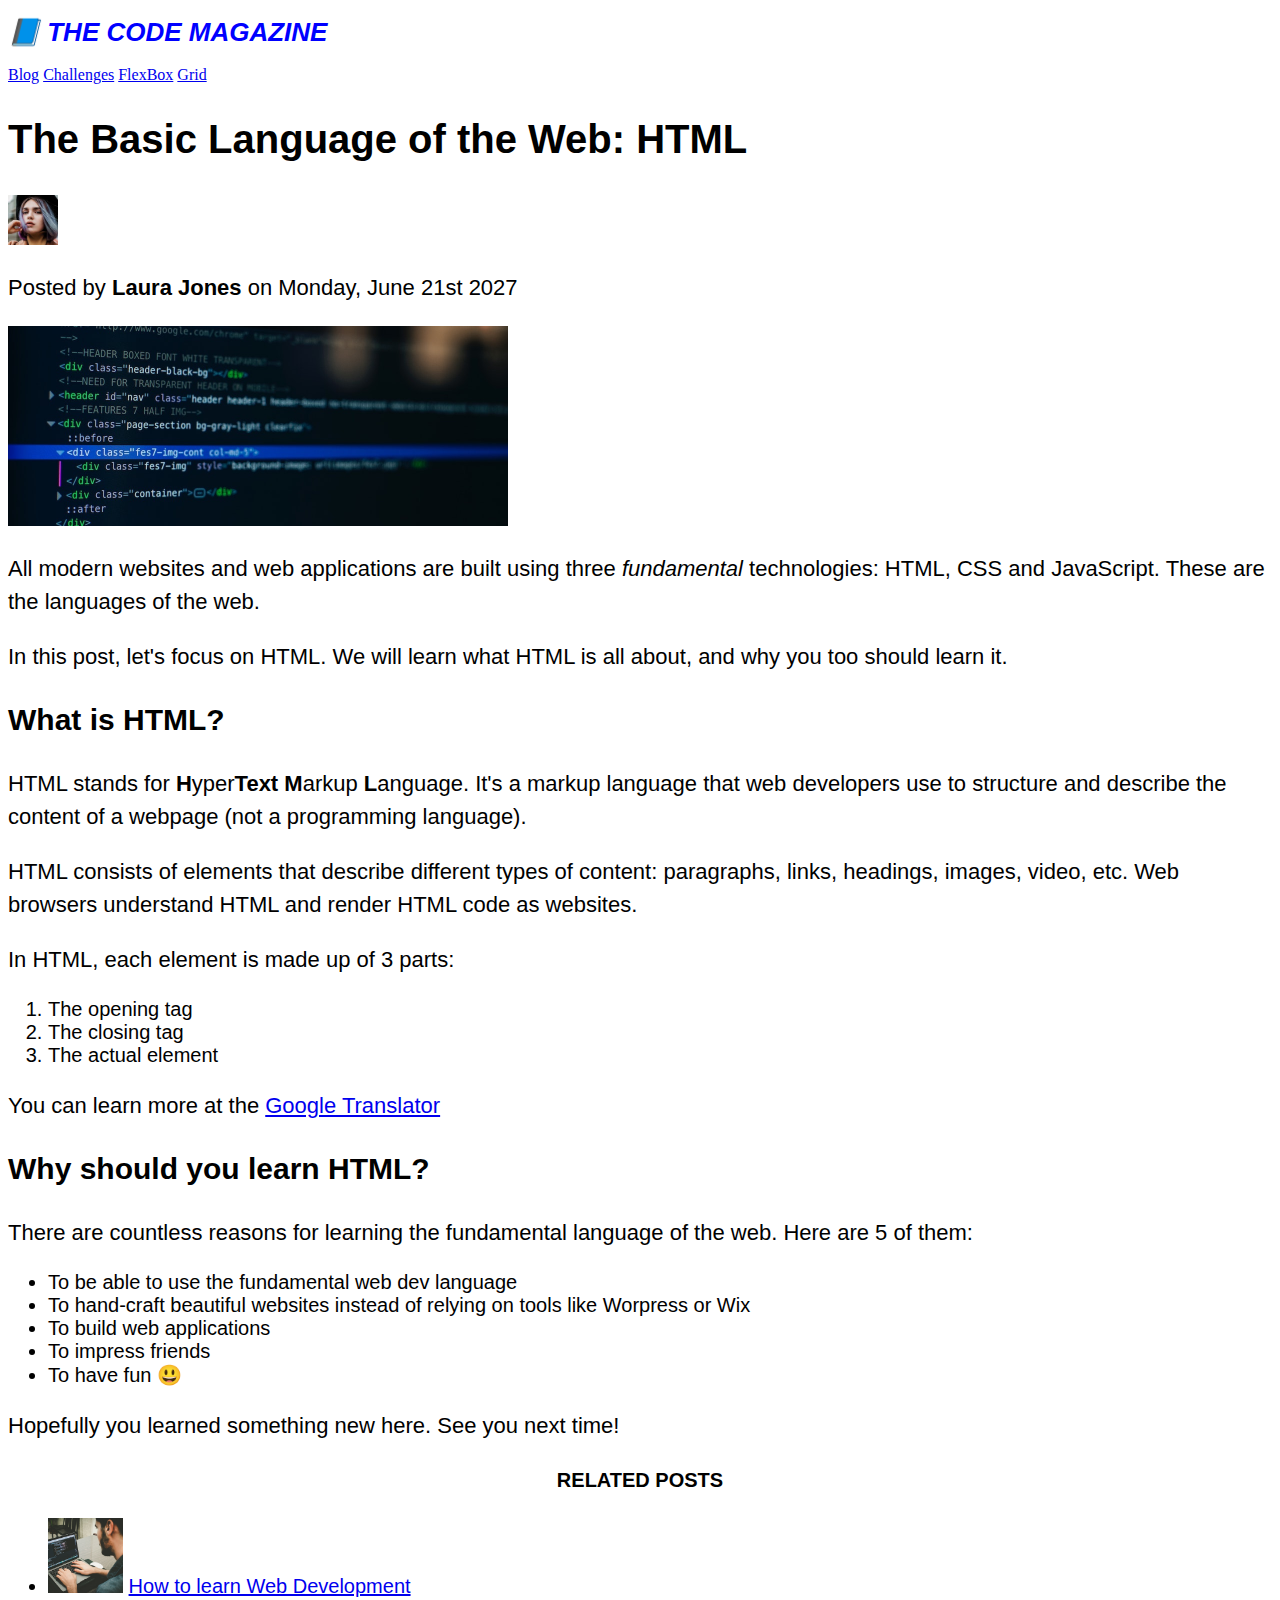
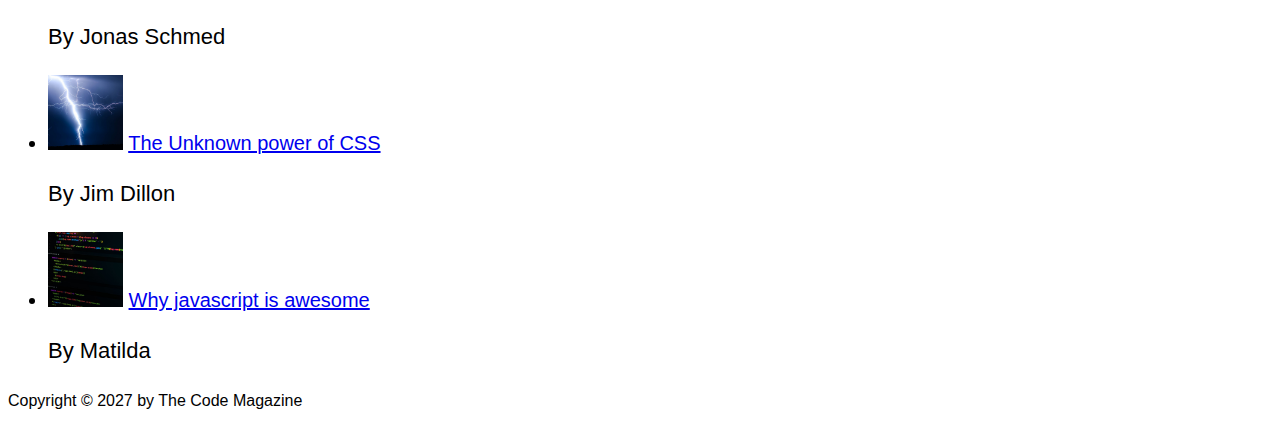
<file: index.html>
<!DOCTYPE html>
<html lang="en">
<head>
    <meta charset="UTF-8">
    <meta name="viewport"
          content="width=device-width, user-scalable=no, initial-scale=1.0, maximum-scale=1.0, minimum-scale=1.0">
    <meta http-equiv="X-UA-Compatible" content="ie=edge">
    <link href="style.css" rel="stylesheet"></link>

    <title>The Basic language of the web: HTML</title>
</head>
<body>
    <header>
        <h1>📘 The Code Magazine</h1>
        <nav>
            <a href="./blog.html" target="_blank">Blog</a>
            <a href="#">Challenges</a>
            <a href="#">FlexBox</a>
            <a href="#">Grid</a>
        </nav>
    </header>

    <article>
        <header>
            <h2>The Basic Language of the Web: HTML</h2>
            <img src="img/laura-jones.jpg" alt="laura jones image" width="50px" height="50px">
            <p>Posted by <strong>Laura Jones</strong> on Monday, June 21st 2027</p>
            <img src="img/post-img.jpg" alt="some random image" width="500px" height="200px">
        </header>
        <p>All modern websites and web applications are built using three <em>fundamental</em> technologies: HTML, CSS
            and
            JavaScript.
            These are the languages of the web.</p>
        <p>In this post, let's focus on HTML. We will learn what HTML is all about, and why you too should learn it.</p>
        <h3>What is HTML?</h3>
        <p>HTML stands for <strong>H</strong>yper<strong>Text</strong> <strong>M</strong>arkup <strong>L</strong>anguage.
            It's a
            markup language
            that web developers use to structure and describe
            the content of a webpage (not a programming language).</p>
        <p>HTML consists of elements that describe different types of content: paragraphs, links, headings, images,
            video,
            etc.
            Web browsers understand HTML and render HTML code as websites.</p>

        <p>In HTML, each element is made up of 3 parts:</p>
        <ol>
            <li>The opening tag</li>
            <li>The closing tag</li>
            <li>The actual element</li>
        </ol>
        <p>You can learn more at the
            <a href="https://translate.google.com/" target="_blank">Google Translator</a>
        </p>
        <h3>Why should you learn HTML?</h3>

        <p>There are countless reasons for learning the fundamental language of the web. Here are 5 of them:</p>

        <ul>
            <li>To be able to use the fundamental web dev language</li>
            <li>To hand-craft beautiful websites instead of relying on tools like Worpress or Wix</li>
            <li>To build web applications</li>
            <li>To impress friends</li>
            <li>To have fun 😃</li>
        </ul>
        <p>Hopefully you learned something new here. See you next time!</p>

    </article>
    <aside>
        <h4>Related posts</h4>
        <ul>
            <li>
                <img src="./img/related-1.jpg" alt="related post1" width="75px" height="75px">
                <a href="#">How to learn Web Development</a>
                <p>By Jonas Schmed</p>
            </li>
            <li>
                <img src="./img/related-2.jpg" alt="related post2" width="75px" height="75px">
                <a href="#">The Unknown power of CSS</a>
                <p>By Jim Dillon</p>
            </li>
            <li>
                <img src="./img/related-3.jpg" alt="related post3" width="75px" height="75px">
                <a href="#">Why javascript is awesome</a>
                <p>By Matilda</p>
            </li>
        </ul>
    </aside>
    <footer>
        <p>
            Copyright &copy 2027 by The Code Magazine
        </p>
    </footer>
</body>
</html>
</file>
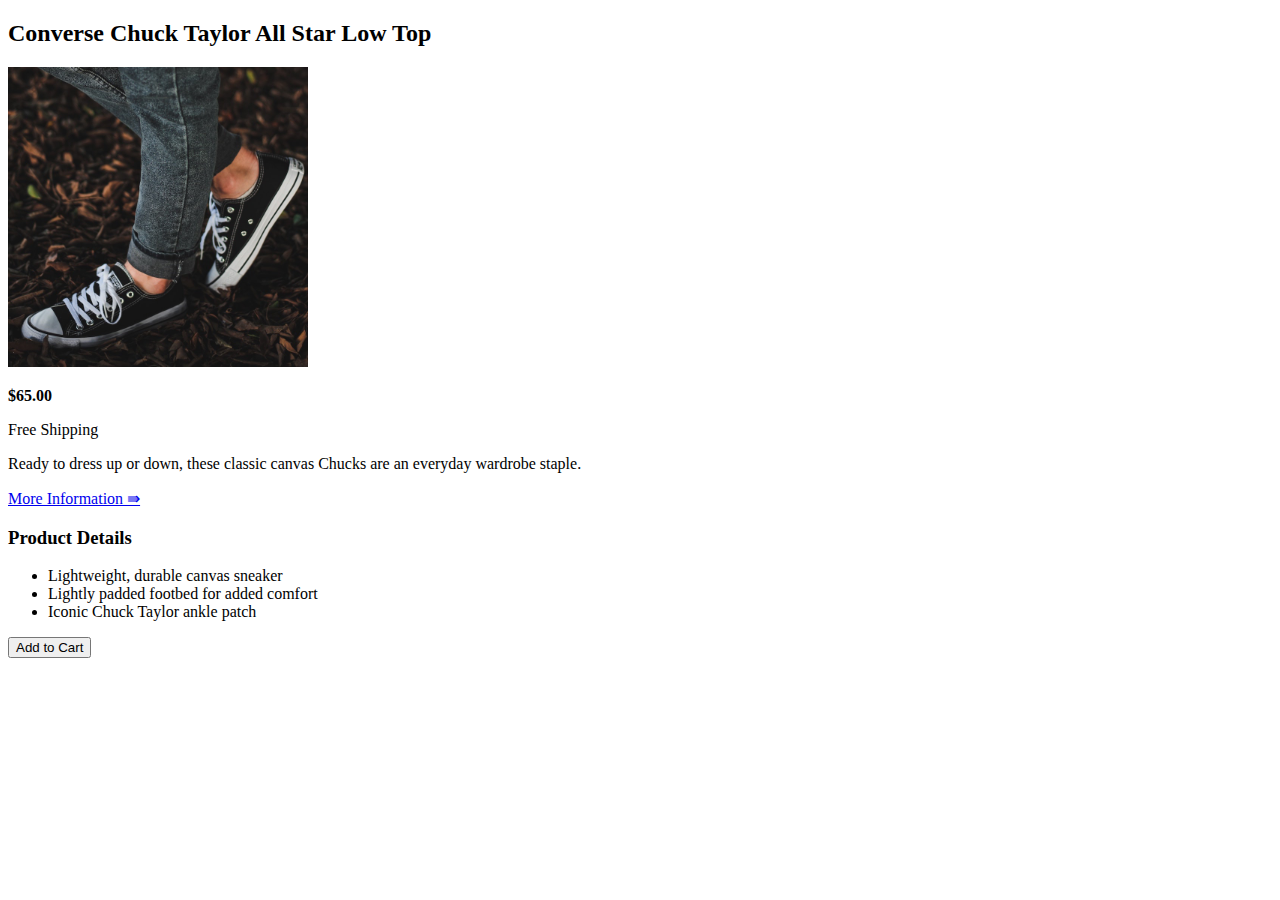
<file: challenge/index.html>
<!DOCTYPE html>
<html lang="en">
<head>
    <meta charset="UTF-8">
    <title>Challenge</title>
</head>
<body>

    <article>
        <h2>Converse Chuck Taylor All Star Low Top</h2>

        <img src="./challenges.jpg" alt="shoe image" width="300px" height="300px">
        <p><strong>$65.00</strong></p>

        <p>Free Shipping </p>
        <p> Ready to dress up or down, these classic canvas Chucks are an everyday wardrobe staple.
        </p>
        <a href="#">More Information &rAarr;</a>
        <h3>Product Details</h3>
        <ul>
            <li>
                Lightweight, durable canvas sneaker
            </li>
            <li>
                Lightly padded footbed for added comfort
            </li>
            <li>
                Iconic Chuck Taylor ankle patch
            </li>
        </ul>
        <button>Add to Cart</button>
    </article>
</body>
</html>
</file>
<file: style.css>
h1, h2, h3, h4, p, li {
    font-family: sans-serif;
}

h1 {
    color: blue;
    font-size: 26px;

    text-transform: uppercase;
    font-style: italic;
}

h2 {
    font-size: 40px;
}

h3 {
    font-size: 30px;
}

h4 {
    font-size: 20px;
    text-transform: uppercase;
    text-align: center;
}

p {
    font-size: 22px;
    line-height: 1.5; /* 1.5 * font-size */
}

li {
    font-size: 20px;
}

footer p {
    font-size: 16px;
}
</file>
